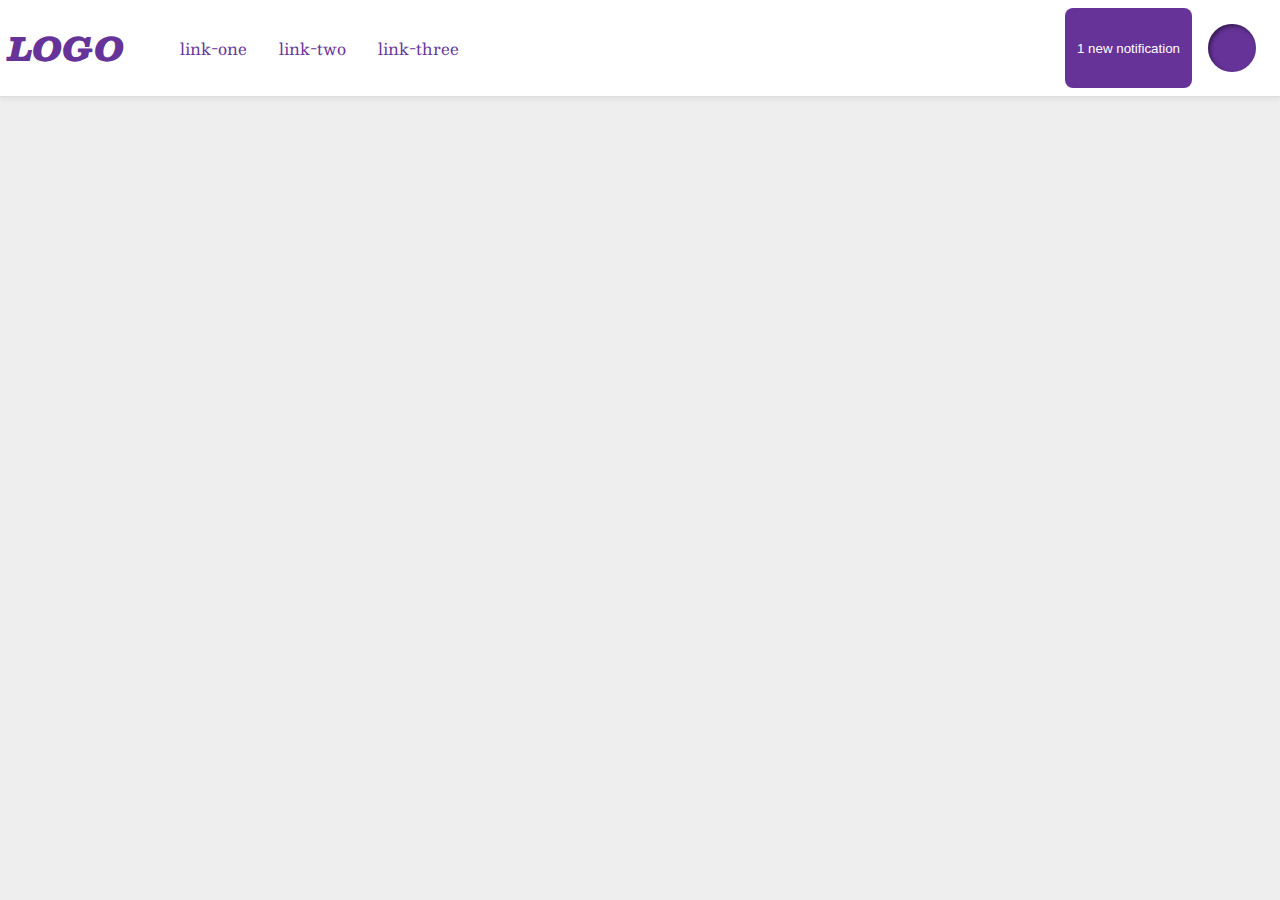
<file: foundations/flex/03-flex-header-2/index.html>
<!DOCTYPE html>
<html lang="en">
<head>
  <meta charset="UTF-8">
  <meta http-equiv="X-UA-Compatible" content="IE=edge">
  <meta name="viewport" content="width=device-width, initial-scale=1.0">
  <title>Flex Header 2</title>
  <link rel="stylesheet" href="style.css">
</head>
<body>
  <div class="header">
    <div class="logo">
      LOGO
    </div>
    <div class="inner-flex-1">
      <ul class="links">
        <li><a href="https://google.com">link-one</a></li>
        <li><a href="https://google.com">link-two</a></li>
        <li><a href="https://google.com">link-three</a></li>
      </ul>
      <div class="notification-and-profile-image">
        <button class="notifications">
          1 new notification
        </button>
        <div class="profile-image"></div>
      </div>
    </div>
  </div>
</body>
</html>
</file>
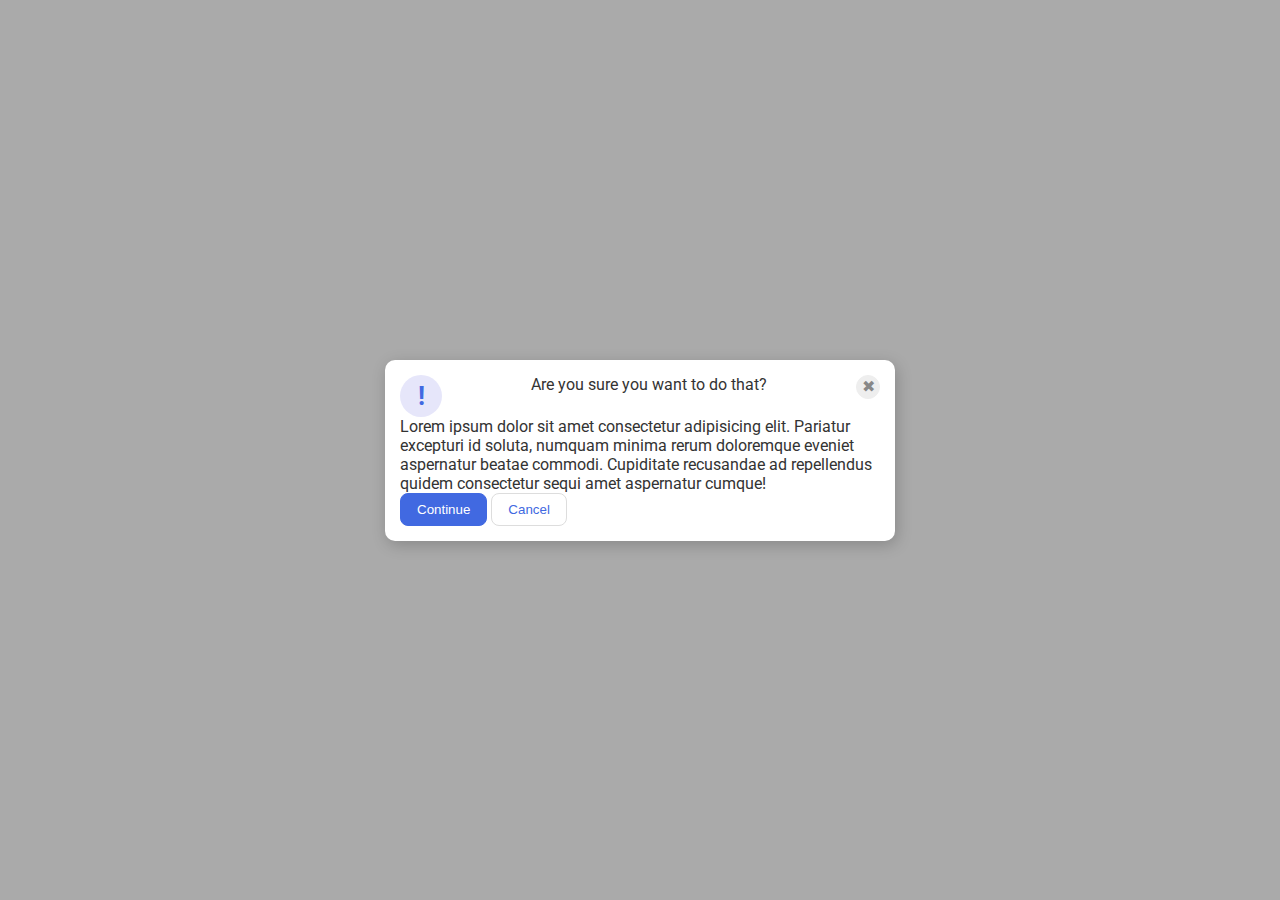
<file: foundations/flex/05-flex-modal/index.html>
<!DOCTYPE html>
<html lang="en">
  <head>
    <meta charset="UTF-8">
    <meta http-equiv="X-UA-Compatible" content="IE=edge">
    <meta name="viewport" content="width=device-width, initial-scale=1.0">
    <link rel="stylesheet" href="style.css">
    <title>Modal</title>
  </head>
  <body>
    <div class="modal">
      <div class="icon-div">
        <div class="icon">!</div>
        <div class="header">Are you sure you want to do that?</div>
        <button class="close-button">✖</button>
      </div>
      <div class="icon-div">
      <div class="text">Lorem ipsum dolor sit amet consectetur adipisicing elit. Pariatur excepturi id soluta, numquam minima rerum doloremque eveniet aspernatur beatae commodi. Cupiditate recusandae ad repellendus quidem consectetur sequi amet aspernatur cumque!</div>
      </div>
      <button class="continue">Continue</button>
      <button class="cancel">Cancel</button>
    </div>
  </body>
</html>
</file>
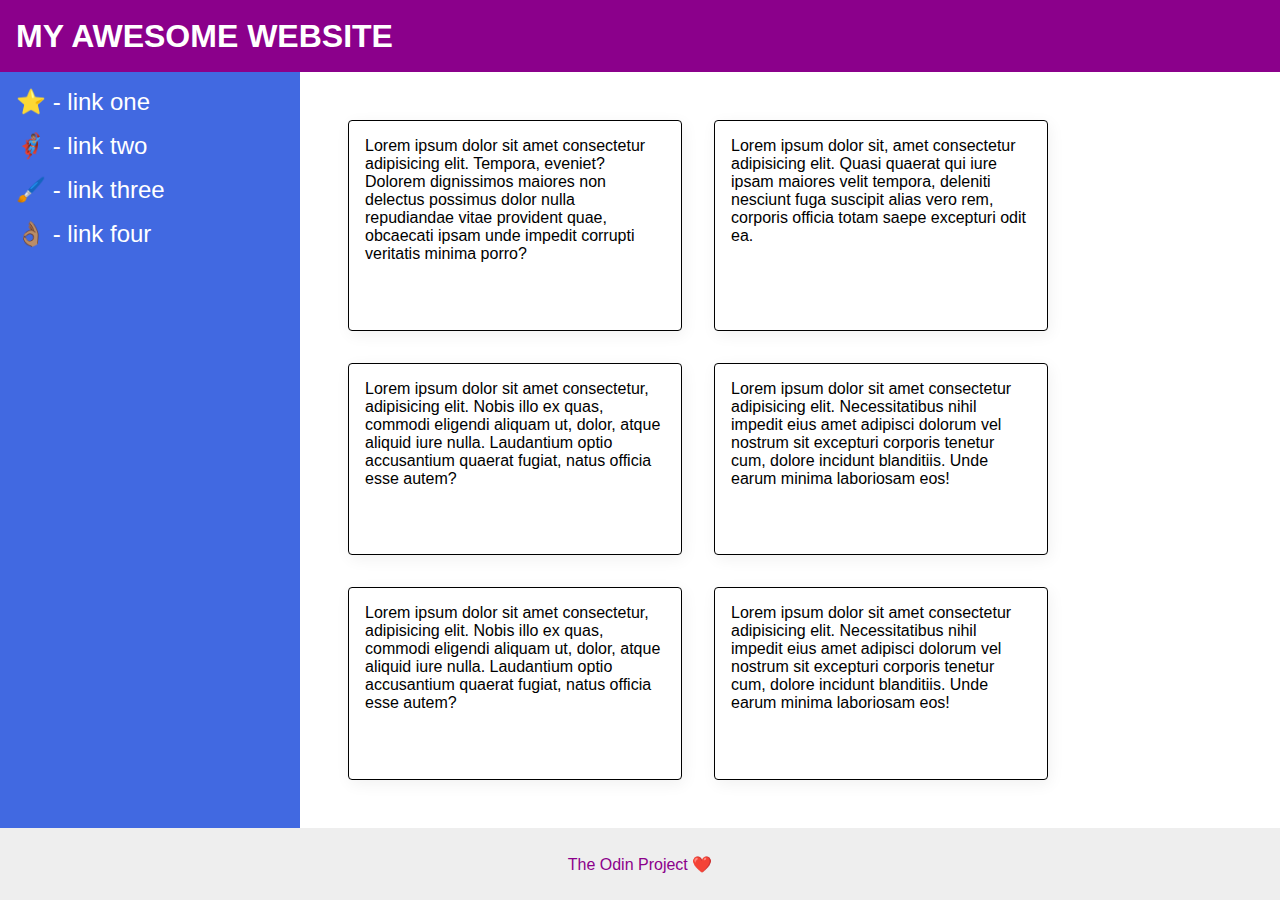
<file: foundations/flex/07-flex-layout-2/index.html>
<!DOCTYPE html>
<html lang="en">
  <head>
    <meta charset="UTF-8">
    <meta http-equiv="X-UA-Compatible" content="IE=edge">
    <meta name="viewport" content="width=device-width, initial-scale=1.0">
    <title>The Holy Grail</title>
    <link rel="stylesheet" href="style.css">
  </head>
  <body>
    <div class="header">
      MY AWESOME WEBSITE
    </div>

    <div class="content">
      <div class="sidebar">
        <ul>
          <li><a href="#">⭐ - link one</a></li>
          <li><a href="#">🦸🏽‍♂️ - link two</a></li>
          <li><a href="#">🖌️ - link three</a></li>
          <li><a href="#">👌🏽 - link four</a></li>
        </ul>
      </div>
      <div class="card-master">
        <div class="card">Lorem ipsum dolor sit amet consectetur adipisicing elit. Tempora, eveniet? Dolorem dignissimos maiores non delectus possimus dolor nulla repudiandae vitae provident quae, obcaecati ipsam unde impedit corrupti veritatis minima porro?</div>
        <div class="card">Lorem ipsum dolor sit, amet consectetur adipisicing elit. Quasi quaerat qui iure ipsam maiores velit tempora, deleniti nesciunt fuga suscipit alias vero rem, corporis officia totam saepe excepturi odit ea.</div>
        <div class="card">Lorem ipsum dolor sit amet consectetur, adipisicing elit. Nobis illo ex quas, commodi eligendi aliquam ut, dolor, atque aliquid iure nulla. Laudantium optio accusantium quaerat fugiat, natus officia esse autem?</div>
        <div class="card">Lorem ipsum dolor sit amet consectetur adipisicing elit. Necessitatibus nihil impedit eius amet adipisci dolorum vel nostrum sit excepturi corporis tenetur cum, dolore incidunt blanditiis. Unde earum minima laboriosam eos!</div>
        <div class="card">Lorem ipsum dolor sit amet consectetur, adipisicing elit. Nobis illo ex quas, commodi eligendi aliquam ut, dolor, atque aliquid iure nulla. Laudantium optio accusantium quaerat fugiat, natus officia esse autem?</div>
        <div class="card">Lorem ipsum dolor sit amet consectetur adipisicing elit. Necessitatibus nihil impedit eius amet adipisci dolorum vel nostrum sit excepturi corporis tenetur cum, dolore incidunt blanditiis. Unde earum minima laboriosam eos!</div>
      </div>
    </div>

    <div class="footer">
      The Odin Project ❤️
    </div>
  </body>
</html>
</file>
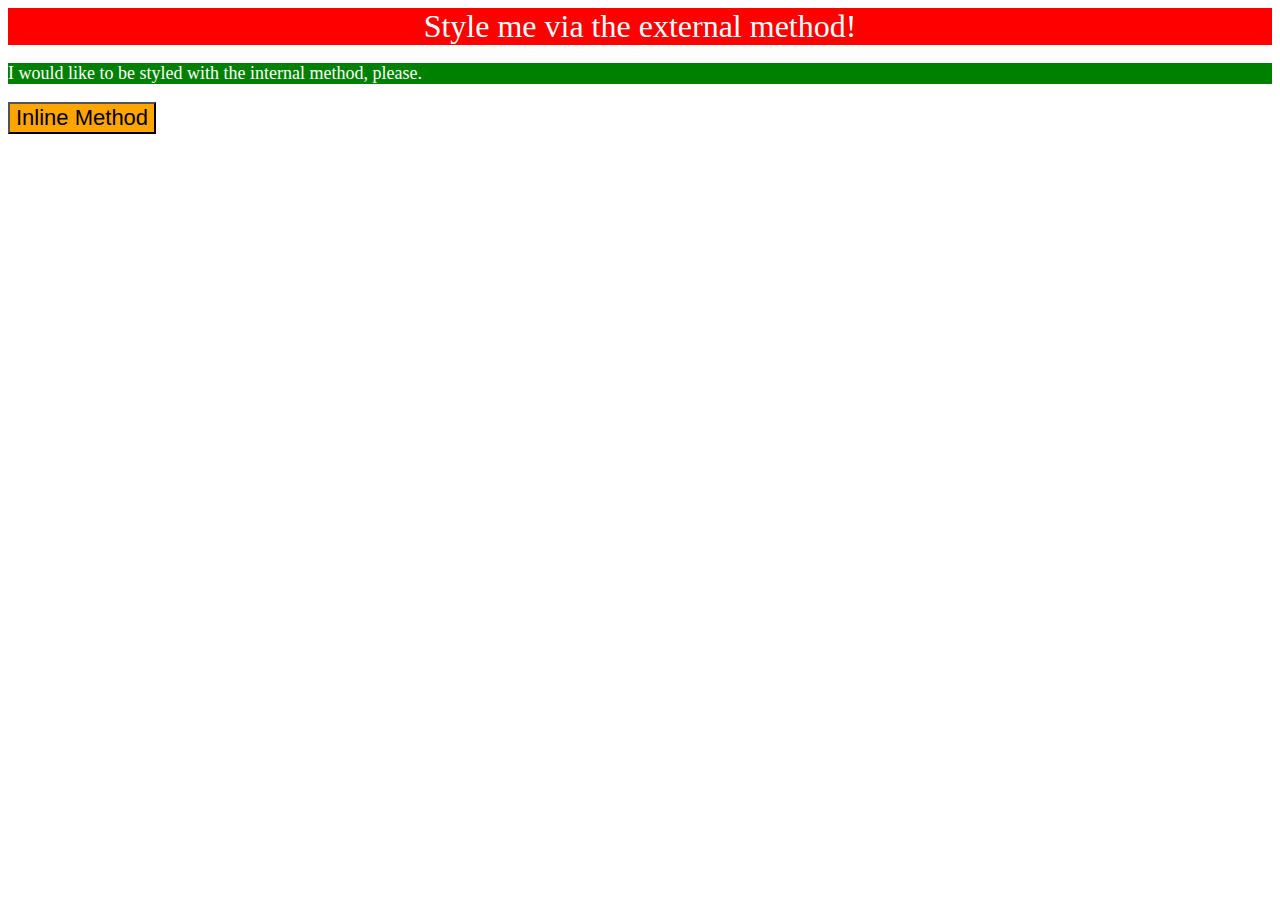
<file: foundations/intro-to-css/01-css-methods/index.html>
<!DOCTYPE html>
<html lang="en">
  <head>
    <meta charset="UTF-8">
    <meta http-equiv="X-UA-Compatible" content="IE=edge">
    <meta name="viewport" content="width=device-width, initial-scale=1.0">
    <title>Methods for Adding CSS</title>
    <link rel="stylesheet" href="style.css">
    <style>
      p{
        background-color: green;
        font-size: 18px;
        color: white;
      }
    </style>
  </head>
  <body>
    <div>Style me via the external method!</div>
    <p>I would like to be styled with the internal method, please.</p>
    <button style="background-color: orange;font-size: 22px;">Inline Method</button>
  </body>
</html>
</file>
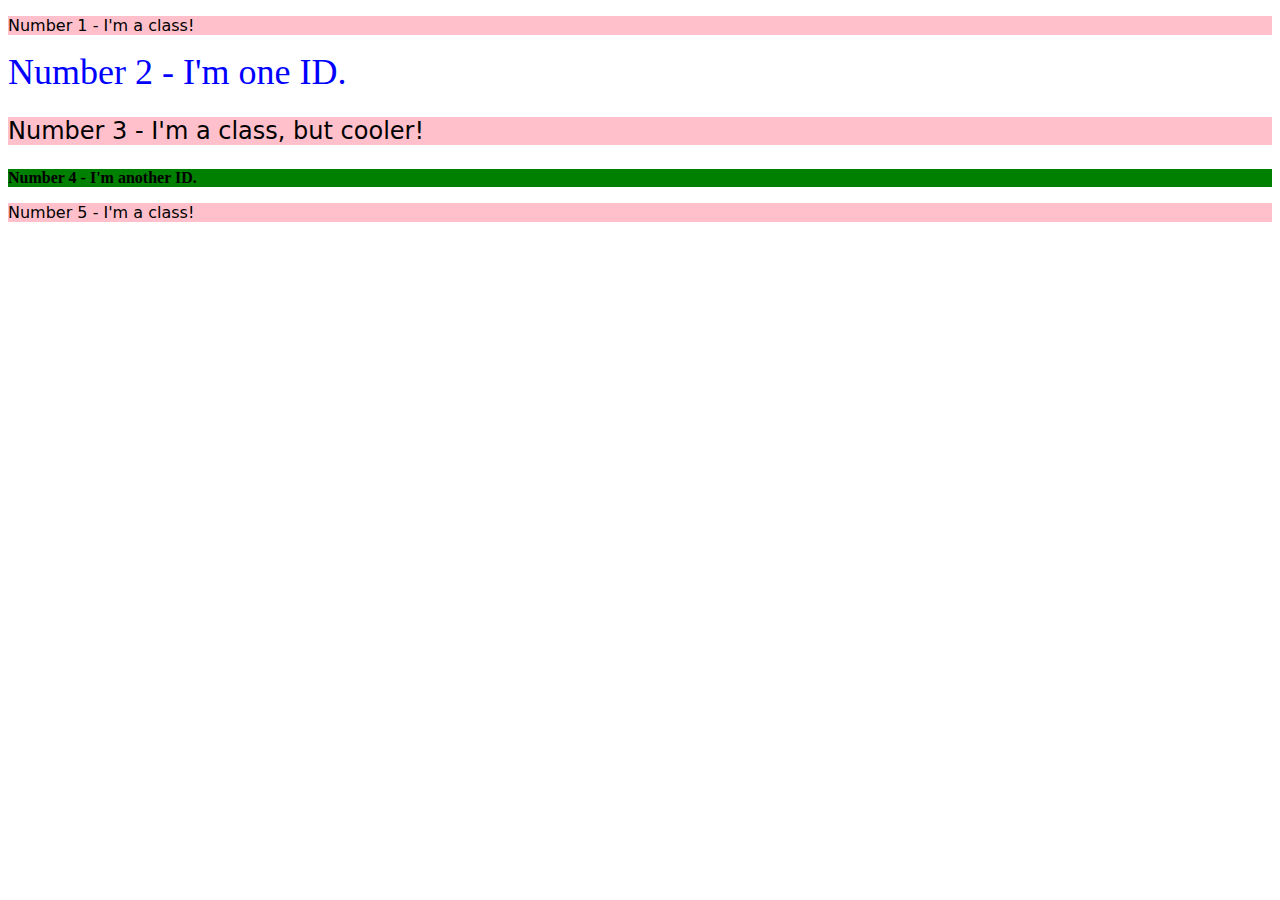
<file: foundations/intro-to-css/02-class-id-selectors/index.html>
<!DOCTYPE html>
<html lang="en">
  <head>
    <meta charset="UTF-8">
    <meta http-equiv="X-UA-Compatible" content="IE=edge">
    <meta name="viewport" content="width=device-width, initial-scale=1.0">
    <title>Class and ID Selectors</title>
    <link rel="stylesheet" href="style.css">
  </head>
  <body>
    <p class="pink">Number 1 - I'm a class!</p>
    <div id ="number_2">Number 2 - I'm one ID.</div>
    <p class="pink" id ="number_3">Number 3 - I'm a class, but cooler!</p>
    <div id="number_4" >Number 4 - I'm another ID.</div>
    <p class="pink">Number 5 - I'm a class!</p>
  </body>
</html>
</file>
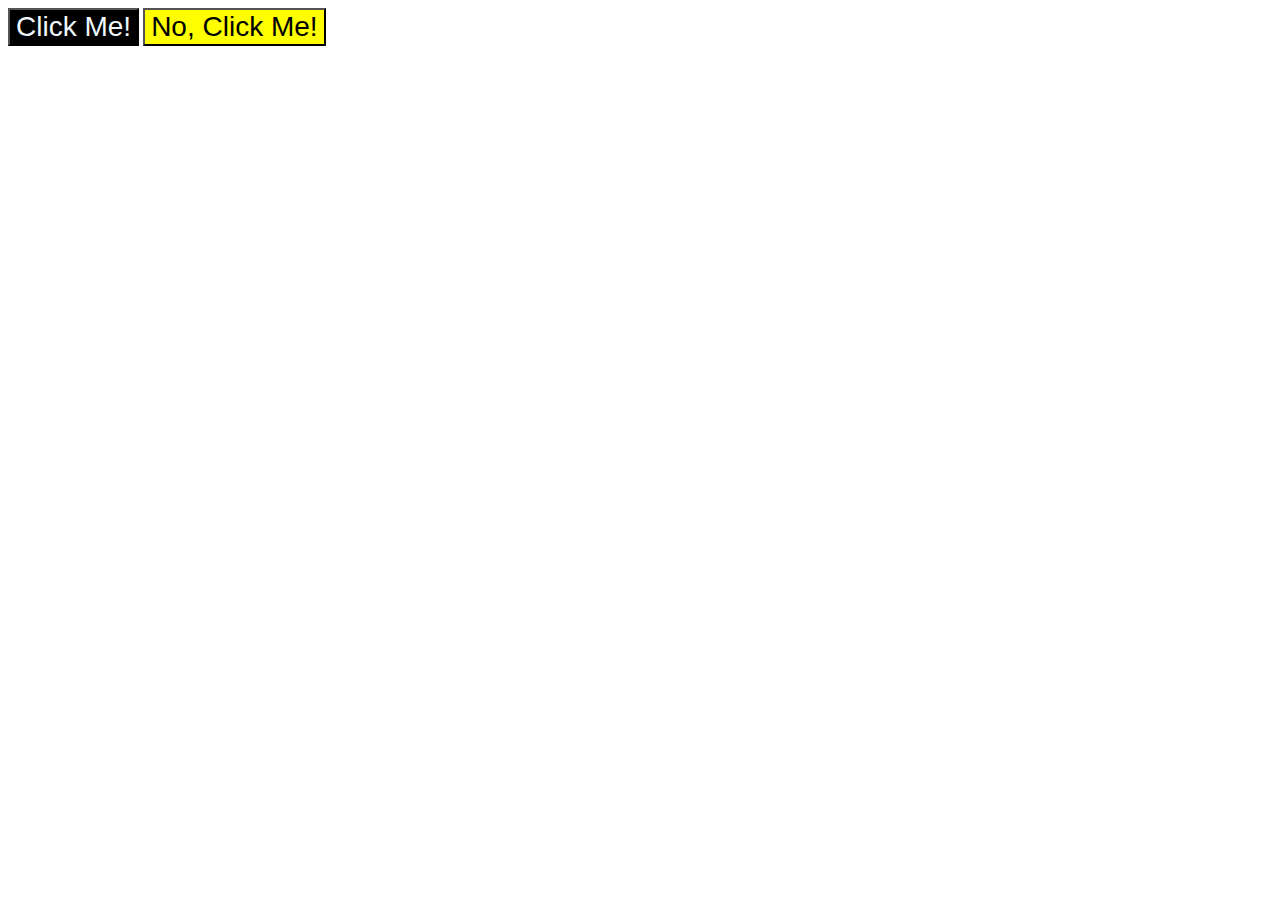
<file: foundations/intro-to-css/03-grouping-selectors/index.html>
<!DOCTYPE html>
<html lang="en">
  <head>
    <meta charset="UTF-8">
    <meta http-equiv="X-UA-Compatible" content="IE=edge">
    <meta name="viewport" content="width=device-width, initial-scale=1.0">
    <title>Grouping Selectors</title>
    <link rel="stylesheet" href="style.css">
  </head>
  <body>
    <button id = "first" class="req-font">Click Me!</button>
    <button id = "second" class="req-font">No, Click Me!</button>
  </body>
</html>
</file>
<file: foundations/flex/03-flex-header-2/style.css>
/* this is some magical font-importing.  
you'll learn about it later. */
@import url('https://fonts.googleapis.com/css2?family=Besley:ital,wght@0,400;1,900&display=swap');
*{
}

body {
  margin: 0;
  background: #eee;
  font-family: Besley, serif;
}

.header {
  background: white;
  border-bottom: 1px solid #ddd;
  box-shadow: 0 0 8px rgba(0,0,0,.1);
  display: flex;
  align-items: center;
  padding: 8px;
}

.profile-image {
  background: rebeccapurple;
  box-shadow: inset 2px 2px 4px rgba(0,0,0,.5);
  border-radius: 50%;
  width: 48px;
  height: 48px;
}

.logo {
  color: rebeccapurple;
  font-size: 32px;
  font-weight: 900;
  font-style: italic;
}

button {
  border: none;
  border-radius: 8px;
  background: rebeccapurple;
  color: white;
  padding: 8px 12px;
}

a {
  /* this removes the line under our links */
  text-decoration: none;
  color: rebeccapurple;
  padding: 16px;
}

ul {
  list-style-type: none;
  display: flex;
  align-items: center;
}

.inner-flex-1{
  display: flex;
  width: 100%;  
  justify-content: space-between;
}

.notification-and-profile-image{
  display: flex;
}

.notification,
.profile-image{
  margin: 16px;
}
</file>
<file: foundations/flex/05-flex-modal/style.css>
@import url('https://fonts.googleapis.com/css2?family=Roboto:wght@400;700&display=swap');

html, body {
  height: 100%;
}

body {
  font-family: Roboto, sans-serif;
  margin: 0;
  background: #aaa;
  color: #333;
  /* I'll give you this one for free lol */
  display: flex;
  align-items: center;
  justify-content: center;
}

.modal {
  background: white;
  width: 480px;
  border-radius: 10px;
  box-shadow: 2px 4px 16px rgba(0,0,0,.2);
  /* display: flex; */
  padding: 15px;
}

.icon {
  color: royalblue;
  font-size: 26px;
  font-weight: 700;
  background: lavender;
  width: 42px;
  height: 42px;
  border-radius: 50%;
  display: flex;
  align-items: center;
  justify-content: center;
}

.close-button {
  background: #eee;
  border-radius: 50%;
  color: #888;
  font-weight: 400;
  font-size: 16px;
  height: 24px;
  width: 24px;
  display: flex;
  align-items: center;
  justify-content: center;
  border: 1px solid #eee;
  padding: 0;
}

button {
  cursor: pointer;
  padding: 8px 16px;
  border-radius: 8px;
}

button.continue {
  background: royalblue;
  border: 1px solid royalblue;
  color: white;
}

button.cancel {
  background: white;
  border: 1px solid #ddd;
  color: royalblue;
}

.icon-div{
  display: flex;
  justify-content: space-between;
}
</file>
<file: foundations/flex/07-flex-layout-2/style.css>
*{
  padding: 0;
  margin: 0;
}

body {
  font-family: -apple-system, BlinkMacSystemFont, 'Segoe UI', Roboto, Oxygen, Ubuntu, Cantarell, 'Open Sans', 'Helvetica Neue', sans-serif;
  margin: 0;
  min-height: 100vh;
  display: flex;
  flex-direction: column;
}

.header {
  height: 72px;
  background: darkmagenta;
  color: white;
  display: flex;
  align-items: center;
  padding-left: 16px;
  font-size: 32px;
  font-weight: 900;
}

.footer {
  height: 72px;
  background: #eee;
  color: darkmagenta;
}

.sidebar {
  width: 300px;
  background: royalblue;
  box-sizing: border-box;
  display: flex;
  padding: 16px;
  flex-shrink: 0;
}

ul{
  list-style-type: none;
  margin: 0;
  padding: 0;}

li{
  margin-bottom: 16px;
}

a{
  font-size:24px;
  text-decoration: none;
  color: white;
}

.card {
  border: 1px solid black;
  /* eee */
  box-shadow: 2px 4px 16px rgba(0,0,0,.06);
  border-radius: 4px;
  padding: 16px;
  width: 300px;
}

.content{
  display: flex;
  /* height: 83vh; */
  flex: 1;
}

.card-master{
  padding: 48px;
  display: flex;
  flex-wrap: wrap;
  gap: 32px;
}

.footer {
  display: flex;
  align-items: center;
  justify-content: center;
}
</file>
<file: foundations/intro-to-css/01-css-methods/style.css>
div{
    background-color: red;
    font-size: 32px;
    color: white;
    text-align: center;
}
</file>
<file: foundations/intro-to-css/02-class-id-selectors/style.css>
.pink{
    background-color: #ffc0cb;
    font-family: Verdana, "DejaVu Sans", sans-serif;
}

#number_3{
    font-size: 24px;
}

#number_2{
    font-size: 36px;
    color: #0000ff;
}

#number_4{
    font-weight: bold;
    background-color: #008000;
}
</file>
<file: foundations/intro-to-css/03-grouping-selectors/style.css>
#first{
    background-color: black;
    color: aliceblue;
}

#second{
    background-color: yellow;
}

.req-font{
    font-size: 28px;
    font-family: Helvetica,"Times New Roman",sans-serif;
}
</file>
